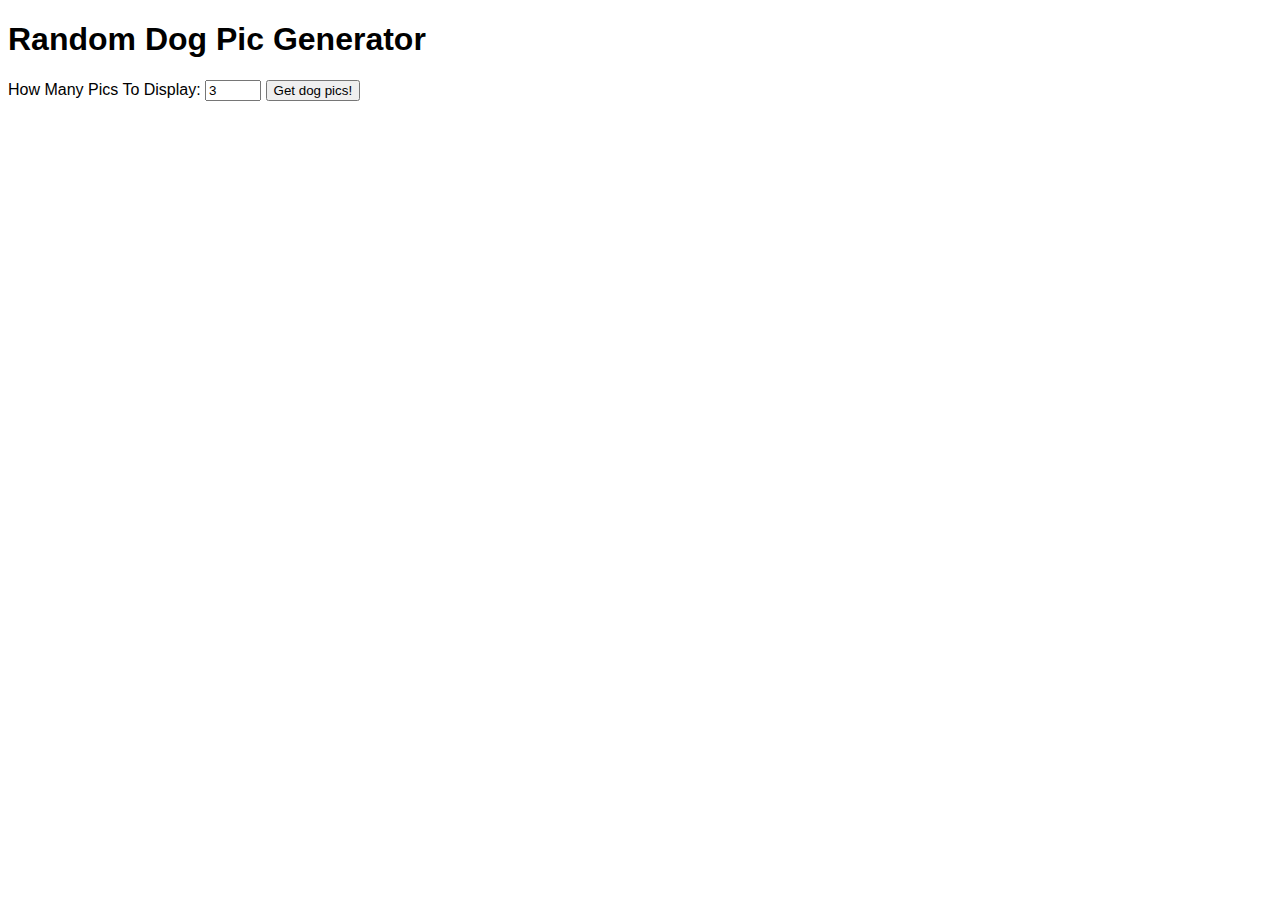
<file: index.html>
<!DOCTYPE html>
<html lang="en">
<head>
    <meta charset="UTF-8">
    <meta name="viewport" content="width=device-width, initial-scale=1.0">
    <title>Dog API Example</title>
    <link rel="stylesheet" href="style.css">
    <script src="https://code.jquery.com/jquery-3.3.1.js" integrity="sha256-2Kok7MbOyxpgUVvAk/HJ2jigOSYS2auK4Pfzbm7uH60=" crossorigin="anonymous"></script>
</head>
<body>
    <div class="container">
        <h1>Random Dog Pic Generator </h1>
        <form class="numForm">
          <label for="dog-random">How Many Pics To Display: </label>
          <input type="number" id="number" class="js-image-number" value="3" min="1" max="50" required>
          <input type="submit" value="Get dog pics!">
        </form>
        <div class="js-results">
            
        </div>
        
        
    </div>
    <script src="script.js"></script>
</body>
</html>
</file>
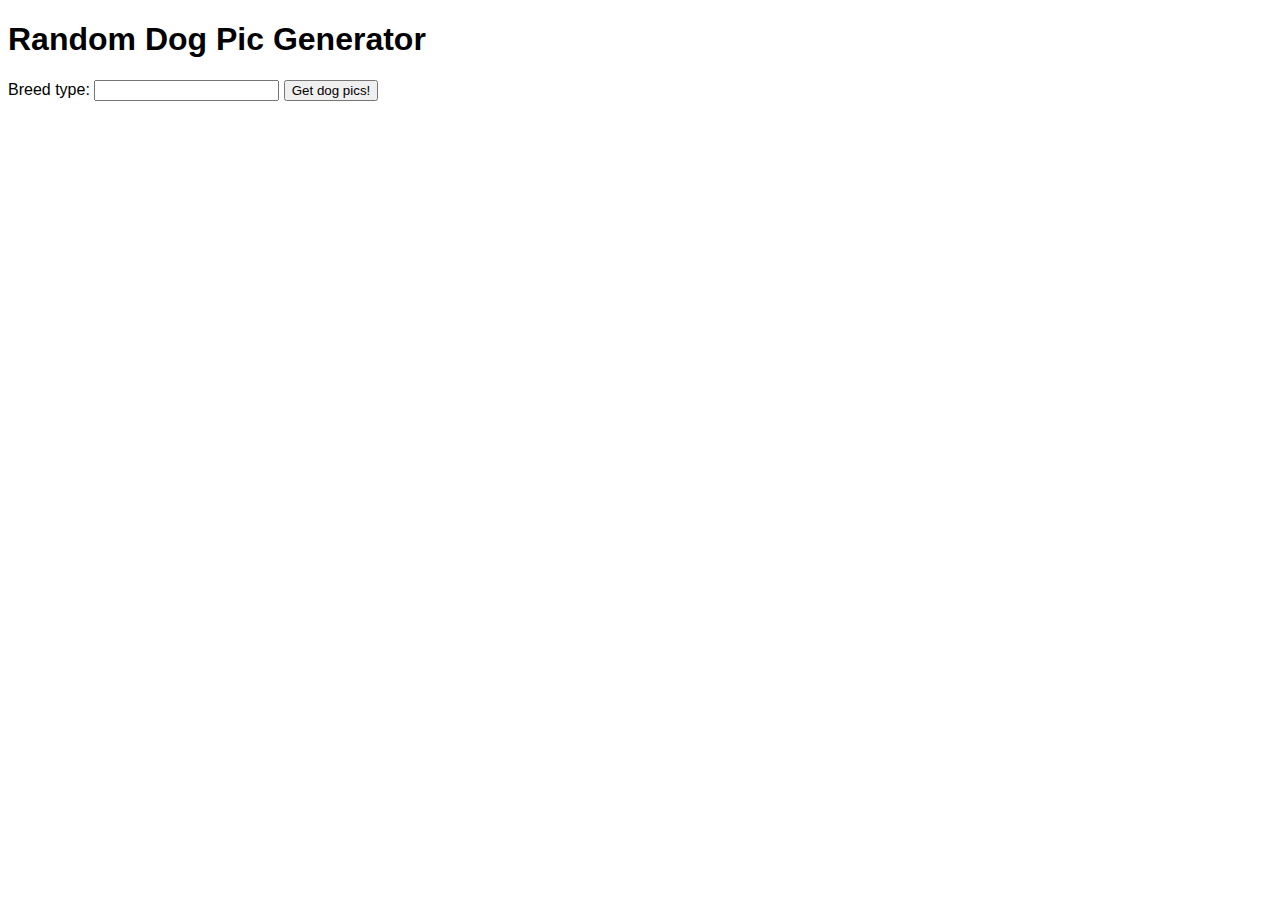
<file: exercise3/index.html>
<!DOCTYPE html>
<html lang="en">
<head>
    <meta charset="UTF-8">
    <meta name="viewport" content="width=device-width, initial-scale=1.0">
    <title>Dog API Example</title>
    <link rel="stylesheet" href="style.css">
    <script src="https://code.jquery.com/jquery-3.3.1.js" integrity="sha256-2Kok7MbOyxpgUVvAk/HJ2jigOSYS2auK4Pfzbm7uH60=" crossorigin="anonymous"></script>
</head>
<body>
    <div class="container">
        <h1>Random Dog Pic Generator </h1>
        <form id="breedForm">
            <label for="dog-breed">Breed type: </label>
            <input required type="text" name="dog-breed" id="dog-breed" class="js-breed-image" value="">
            <input type="submit" value="Get dog pics!">
        </form>
        <div class="js-results">
            
        </div>
        
        
    </div>
    <script src="script.js"></script>
</body>
</html>
</file>
<file: style.css>
* {
  box-sizing: border-box;
  max-width: 960px;
}

body {
  font-family: 'Roboto', sans-serif;
}



.hidden {
  display: none;
}
</file>
<file: exercise3/style.css>
* {
  box-sizing: border-box;
  max-width: 960px;
}

body {
  font-family: 'Roboto', sans-serif;
}



.hidden {
  display: none;
}
</file>
